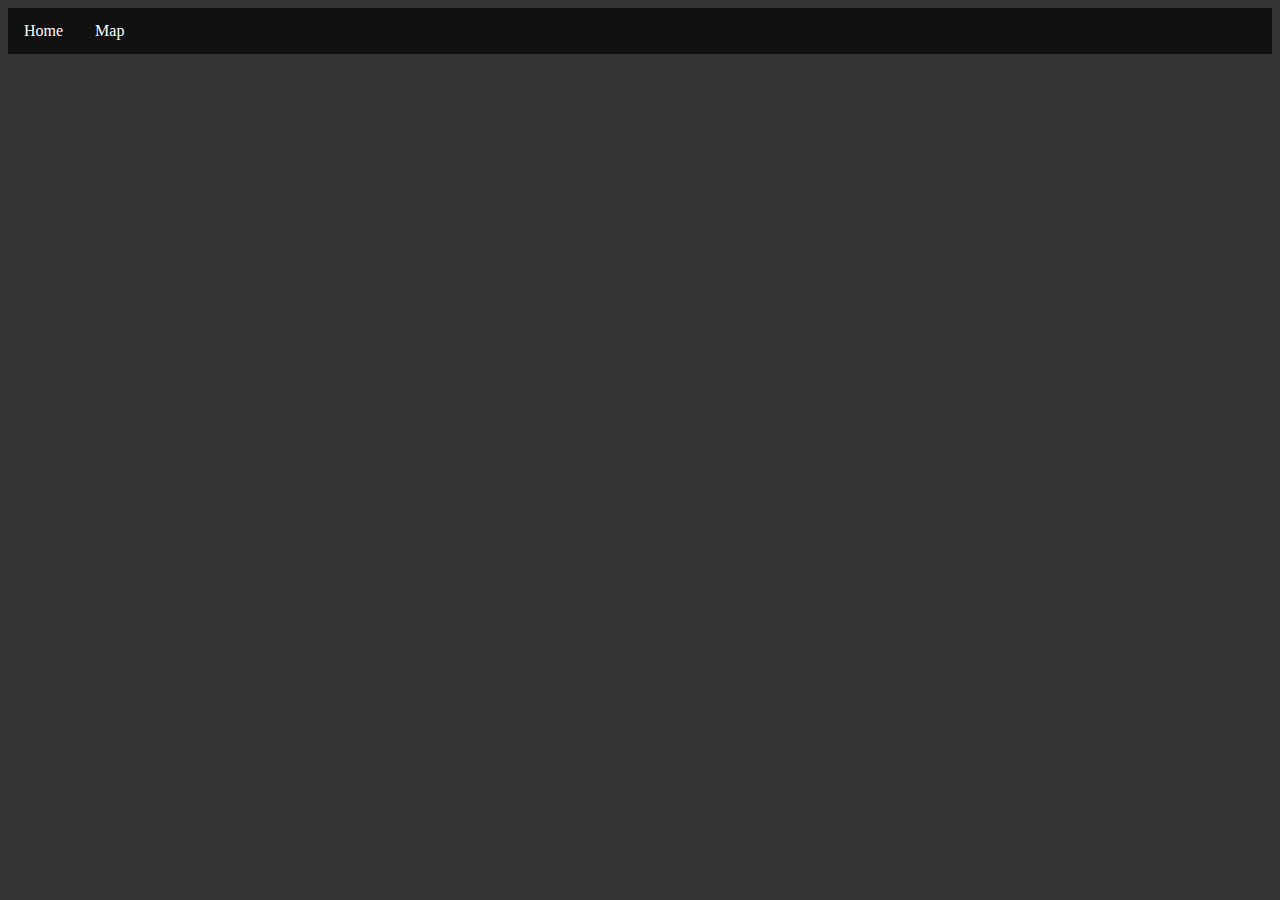
<file: index.html>
<!DOCTYPE html>
<html lang="en">
<head>
    <meta charset="UTF-8">
    <title>Parkour World</title>
    <link rel="stylesheet" type="text/css" href="style/styles.css">
</head>
<body>
    <div class="navbar">
        <ul>
            <li><a href="index.html">Home</a></li>
            <li><a href="map.html">Map</a></li>
            <!--<li><a href="contact.asp">Contact</a></li>-->
            <!--<li><a href="about.asp">About</a></li>-->
        </ul>
    </div>
</body>
</html>
</file>
<file: style/styles.css>
body {
    background-color: #333333;
}

.navbar ul {
    list-style-type: none;
    margin: 0;
    padding: 0;
    overflow: hidden;
    background-color: #111111;
}

.navbar li {
    float: left;
}

.navbar li a {
    display: block;
    color: white;
    text-align: center;
    padding: 14px 16px;
    text-decoration: none;
}

.navbar li a:hover:not(.active) {
    background-color: #4CAF50;
}

.navbar .active {
    background-color: #4CAF50;
}

#googleMap {
    width:80%;
    height:550px;
    margin: auto;
    margin-top: 10px;
}
</file>
